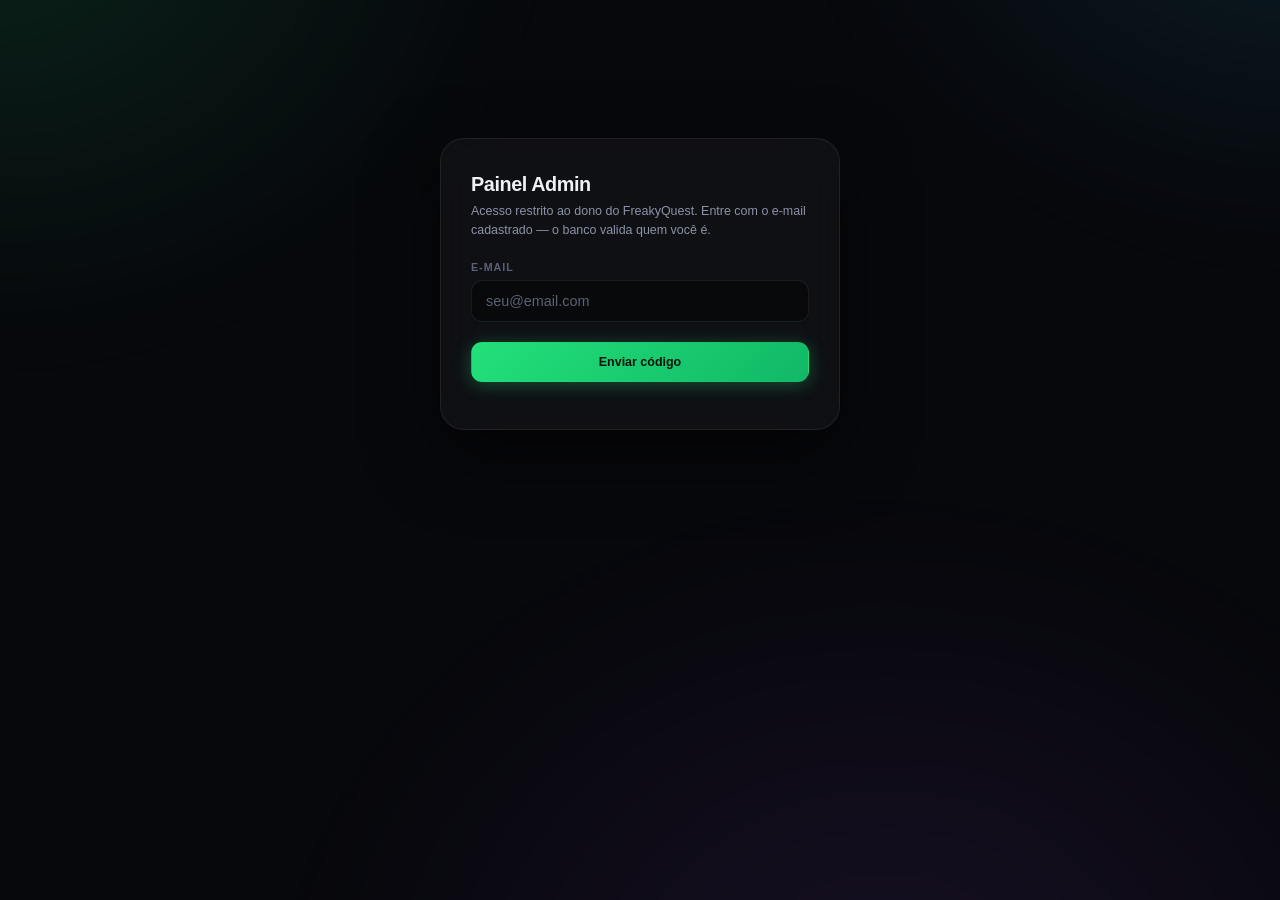
<file: admin.html>
<!DOCTYPE html>
<html lang="pt-BR">
<head>
<meta charset="UTF-8">
<meta name="viewport" content="width=device-width, initial-scale=1.0">
<title>FreakyQuest — Painel Admin</title>
<script src="vendor_supabase.js"></script>
<style>
  :root {
    --bg: #07080c;
    --bg-2: #0c0e14;
    --glass: rgba(255,255,255,0.035);
    --glass-brd: rgba(255,255,255,0.08);
    --txt: #eef2f6;
    --txt-dim: #8b93a7;
    --txt-mute: #5a6275;
    --neon: #22e07a;
    --neon-dim: rgba(34,224,122,0.14);
    --cyan: #35d6ff;
    --amber: #ffb703;
    --violet: #a855f7;
    --danger: #ff4d6d;
    --r: 18px;
    --mono: ui-monospace, "SF Mono", "JetBrains Mono", Menlo, monospace;
  }
  * { box-sizing: border-box; margin: 0; padding: 0; }

  body {
    background: var(--bg);
    color: var(--txt);
    font-family: "Inter", -apple-system, BlinkMacSystemFont, "Segoe UI", sans-serif;
    min-height: 100vh;
    padding: 28px clamp(16px, 4vw, 44px) 60px;
    position: relative;
    overflow-x: hidden;
    -webkit-font-smoothing: antialiased;
  }
  /* Aurora de fundo — dá profundidade sem virar ruído visual */
  body::before {
    content: '';
    position: fixed;
    inset: -30%;
    background:
      radial-gradient(38% 44% at 18% 12%, rgba(34,224,122,0.13), transparent 70%),
      radial-gradient(34% 40% at 82% 8%, rgba(53,214,255,0.11), transparent 70%),
      radial-gradient(40% 46% at 62% 88%, rgba(168,85,247,0.10), transparent 72%);
    filter: blur(46px);
    animation: drift 26s ease-in-out infinite alternate;
    pointer-events: none;
    z-index: 0;
  }
  @keyframes drift {
    from { transform: translate3d(-2%, -1%, 0) scale(1); }
    to   { transform: translate3d(3%, 2%, 0) scale(1.09); }
  }
  .wrap { position: relative; z-index: 1; max-width: 1320px; margin: 0 auto; }

  /* ─── Topo ─── */
  header {
    display: flex; align-items: center; justify-content: space-between;
    gap: 18px; flex-wrap: wrap; margin-bottom: 26px;
  }
  .brand { display: flex; align-items: center; gap: 13px; }
  .brand-mark {
    width: 42px; height: 42px; border-radius: 13px; flex-shrink: 0;
    background: linear-gradient(140deg, var(--neon), #0d9c52);
    display: grid; place-items: center;
    font-size: 21px; font-weight: 800; color: #04120a;
    box-shadow: 0 0 26px rgba(34,224,122,0.42);
  }
  .brand h1 { font-size: 1.13rem; font-weight: 750; letter-spacing: -0.022em; }
  .brand p { font-size: 0.71rem; color: var(--txt-mute); margin-top: 2px; }

  .top-actions { display: flex; align-items: center; gap: 9px; }
  .btn {
    background: var(--glass); border: 1px solid var(--glass-brd);
    color: var(--txt); padding: 9px 15px; border-radius: 11px;
    font-size: 0.78rem; font-weight: 600; cursor: pointer;
    font-family: inherit; transition: all .18s ease;
    display: inline-flex; align-items: center; gap: 7px;
  }
  .btn:hover { background: rgba(255,255,255,0.075); border-color: rgba(255,255,255,0.17); transform: translateY(-1px); }
  .btn:active { transform: translateY(0); }
  .btn-primary {
    background: linear-gradient(135deg, var(--neon), #12b866);
    border-color: transparent; color: #04120a; font-weight: 750;
    box-shadow: 0 3px 18px rgba(34,224,122,0.3);
  }
  .btn-primary:hover { background: linear-gradient(135deg, #33ef8b, #17c972); }
  .btn:disabled { opacity: .45; cursor: not-allowed; transform: none; }

  /* ─── Login ─── */
  #login {
    max-width: 400px; margin: min(13vh, 110px) auto 0;
    background: var(--glass); border: 1px solid var(--glass-brd);
    border-radius: 24px; padding: 34px 30px;
    backdrop-filter: blur(26px); -webkit-backdrop-filter: blur(26px);
    box-shadow: 0 26px 70px rgba(0,0,0,0.6);
    animation: rise .5s cubic-bezier(.2,.8,.25,1) both;
  }
  #login h2 { font-size: 1.24rem; margin-bottom: 6px; letter-spacing: -0.022em; }
  #login .sub { font-size: 0.78rem; color: var(--txt-dim); margin-bottom: 22px; line-height: 1.5; }
  .field { margin-bottom: 13px; }
  .field label {
    display: block; font-size: 0.67rem; text-transform: uppercase;
    letter-spacing: 0.09em; color: var(--txt-mute); margin-bottom: 7px; font-weight: 650;
  }
  input {
    width: 100%; background: rgba(0,0,0,0.42);
    border: 1px solid var(--glass-brd); border-radius: 11px;
    padding: 12px 14px; color: var(--txt); font-size: 0.9rem;
    font-family: inherit; transition: border-color .18s, box-shadow .18s;
  }
  input:focus {
    outline: none; border-color: var(--neon);
    box-shadow: 0 0 0 3px var(--neon-dim);
  }
  input::placeholder { color: var(--txt-mute); }
  #login .btn { width: 100%; justify-content: center; margin-top: 7px; padding: 12px; }
  .msg { font-size: 0.76rem; margin-top: 13px; line-height: 1.5; }
  .msg.err { color: var(--danger); }
  .msg.ok { color: var(--neon); }
  .hidden { display: none !important; }

  /* ─── Bento ─── */
  .bento {
    display: grid; gap: 15px;
    grid-template-columns: repeat(auto-fit, minmax(210px, 1fr));
    margin-bottom: 15px;
  }
  .card {
    background: var(--glass); border: 1px solid var(--glass-brd);
    border-radius: var(--r); padding: 19px;
    backdrop-filter: blur(20px); -webkit-backdrop-filter: blur(20px);
    position: relative; overflow: hidden;
    animation: rise .55s cubic-bezier(.2,.8,.25,1) both;
    transition: border-color .22s, transform .22s;
  }
  .card:hover { border-color: rgba(255,255,255,0.15); transform: translateY(-2px); }
  /* fio de luz no topo do card */
  .card::after {
    content: ''; position: absolute; inset: 0 0 auto 0; height: 1px;
    background: linear-gradient(90deg, transparent, var(--accent, var(--neon)), transparent);
    opacity: .5;
  }
  @keyframes rise { from { opacity: 0; transform: translateY(14px); } to { opacity: 1; transform: none; } }

  .k-label {
    font-size: 0.65rem; text-transform: uppercase; letter-spacing: 0.1em;
    color: var(--txt-mute); font-weight: 700; display: flex; align-items: center; gap: 6px;
  }
  .k-val {
    font-family: var(--mono); font-size: clamp(1.9rem, 4.4vw, 2.5rem);
    font-weight: 700; letter-spacing: -0.035em; margin-top: 9px; line-height: 1;
    color: var(--accent, var(--txt));
  }
  .k-sub { font-size: 0.71rem; color: var(--txt-dim); margin-top: 7px; }

  .span-2 { grid-column: span 2; }
  @media (max-width: 620px) { .span-2 { grid-column: span 1; } }

  /* ─── Barras ─── */
  .bar-row { display: flex; align-items: center; gap: 11px; margin-top: 11px; }
  .bar-name { font-size: 0.76rem; width: 92px; flex-shrink: 0; color: var(--txt-dim); text-transform: capitalize; }
  .bar-track { flex: 1; height: 7px; background: rgba(255,255,255,0.06); border-radius: 4px; overflow: hidden; }
  .bar-fill {
    height: 100%; border-radius: 4px;
    background: linear-gradient(90deg, var(--accent, var(--neon)), color-mix(in srgb, var(--accent, var(--neon)) 45%, transparent));
    animation: grow .9s cubic-bezier(.2,.8,.25,1) both;
  }
  @keyframes grow { from { width: 0 !important; } }
  .bar-num { font-family: var(--mono); font-size: 0.78rem; width: 26px; text-align: right; color: var(--txt); }

  /* ─── Tabela ─── */
  .table-card { padding: 0; overflow: hidden; }
  .table-head {
    padding: 17px 19px 14px; display: flex; align-items: center;
    justify-content: space-between; gap: 12px; flex-wrap: wrap;
  }
  .table-head h3 { font-size: 0.93rem; font-weight: 700; letter-spacing: -0.015em; }
  .scroll-x { overflow-x: auto; }
  table { width: 100%; border-collapse: collapse; font-size: 0.8rem; min-width: 780px; }
  thead th {
    text-align: left; padding: 9px 15px;
    font-size: 0.63rem; text-transform: uppercase; letter-spacing: 0.09em;
    color: var(--txt-mute); font-weight: 700;
    border-bottom: 1px solid var(--glass-brd); white-space: nowrap;
    background: rgba(0,0,0,0.24);
  }
  tbody td { padding: 13px 15px; border-bottom: 1px solid rgba(255,255,255,0.045); white-space: nowrap; }
  tbody tr:last-child td { border-bottom: none; }
  tbody tr { transition: background .15s; }
  tbody tr:hover { background: rgba(255,255,255,0.028); }
  .mono { font-family: var(--mono); font-size: 0.77rem; }
  .email { font-weight: 600; }
  .nick { color: var(--cyan); font-weight: 650; }
  .dim { color: var(--txt-mute); }

  .pill {
    display: inline-block; padding: 3px 9px; border-radius: 999px;
    font-size: 0.64rem; font-weight: 700; letter-spacing: 0.03em;
  }
  .pill-on   { background: rgba(34,224,122,0.15);  color: var(--neon);  }
  .pill-idle { background: rgba(255,183,3,0.13);   color: var(--amber); }
  .pill-off  { background: rgba(255,255,255,0.06); color: var(--txt-mute); }
  .pill-rpg  { background: rgba(168,85,247,0.16);  color: #c99bff; }
  .pill-simp { background: rgba(53,214,255,0.13);  color: var(--cyan); }

  .empty { padding: 40px 20px; text-align: center; color: var(--txt-mute); font-size: 0.83rem; }
  footer { margin-top: 22px; text-align: center; font-size: 0.68rem; color: var(--txt-mute); }
  .spin {
    width: 15px; height: 15px; border: 2px solid rgba(255,255,255,0.15);
    border-top-color: var(--neon); border-radius: 50%;
    animation: sp .7s linear infinite; display: inline-block;
  }
  @keyframes sp { to { transform: rotate(360deg); } }
</style>
</head>
<body>
<div class="wrap">

  <!-- ══ LOGIN ══ -->
  <section id="login">
    <h2>Painel Admin</h2>
    <p class="sub">Acesso restrito ao dono do FreakyQuest. Entre com o e-mail cadastrado — o banco valida quem você é.</p>

    <div class="field">
      <label for="email">E-mail</label>
      <input type="email" id="email" placeholder="seu@email.com" autocomplete="email">
    </div>
    <button class="btn btn-primary" id="btn-send">Enviar código</button>

    <div id="code-step" class="hidden">
      <div class="field" style="margin-top:15px">
        <label for="code">Código recebido no e-mail</label>
        <input type="text" id="code" placeholder="Código" inputmode="numeric" autocomplete="one-time-code">
      </div>
      <button class="btn btn-primary" id="btn-verify">Entrar</button>
    </div>

    <p class="msg" id="login-msg"></p>
  </section>

  <!-- ══ DASHBOARD ══ -->
  <div id="dash" class="hidden">
    <header>
      <div class="brand">
        <div class="brand-mark">FQ</div>
        <div>
          <h1>Painel Admin</h1>
          <p id="hdr-sub">—</p>
        </div>
      </div>
      <div class="top-actions">
        <button class="btn" id="btn-refresh">↻ Atualizar</button>
        <button class="btn" id="btn-logout">Sair</button>
      </div>
    </header>

    <div class="bento" id="kpis"></div>
    <div class="bento" id="charts"></div>

    <div class="card table-card" style="animation-delay:.14s">
      <div class="table-head">
        <h3>Usuários</h3>
        <span class="dim" style="font-size:0.72rem" id="tbl-count"></span>
      </div>
      <div class="scroll-x"><table id="tbl">
        <thead><tr>
          <th>E-mail</th><th>Apelido</th><th>Status</th><th>Modo</th>
          <th>Nível</th><th>Treinos</th><th>Sequência</th>
          <th>Mentor</th><th>Último login</th><th>Entrou em</th>
        </tr></thead>
        <tbody id="tbody"></tbody>
      </table></div>
    </div>

    <footer id="foot"></footer>
  </div>
</div>

<script>
const SUPABASE_URL = 'https://mhzrmtxaoaipmjlpedvg.supabase.co';
const SUPABASE_KEY = 'sb_publishable_IF_vgdgV-aF9XOKkvE3Zng_Ym4Z4l7q';
const sb = window.supabase.createClient(SUPABASE_URL, SUPABASE_KEY);

const $ = id => document.getElementById(id);
const msg = (t, cls) => { const el = $('login-msg'); el.textContent = t; el.className = 'msg ' + (cls || ''); };

// Apelido/e-mail sao texto livre controlado pelo USUARIO e caem numa tabela
// montada com innerHTML. Sem escapar, um apelido como "<svg onload=...>"
// (cabe nos 20 caracteres permitidos) executaria script aqui dentro — ou seja,
// na sessao autenticada do dono do painel. Mesmo helper que o app usa.
const esc = str => String(str ?? '').replace(/[&<>"']/g, c => ({
  '&': '&amp;', '<': '&lt;', '>': '&gt;', '"': '&quot;', "'": '&#39;'
}[c]));

// ── Login por código (mesmo fluxo do app) ──
$('btn-send').onclick = async () => {
  const email = $('email').value.trim();
  if (!email) return msg('Digite seu e-mail.', 'err');
  $('btn-send').disabled = true;
  msg('Enviando…');
  const { error } = await sb.auth.signInWithOtp({ email, options: { shouldCreateUser: false } });
  $('btn-send').disabled = false;
  if (error) return msg(error.message, 'err');
  $('code-step').classList.remove('hidden');
  msg('Código enviado. Confira seu e-mail.', 'ok');
};

$('btn-verify').onclick = async () => {
  const email = $('email').value.trim();
  const token = $('code').value.trim().replace(/\s/g, '');
  if (!token) return msg('Digite o código.', 'err');
  $('btn-verify').disabled = true;
  msg('Verificando…');
  const { error } = await sb.auth.verifyOtp({ email, token, type: 'email' });
  $('btn-verify').disabled = false;
  if (error) return msg(error.message, 'err');
  boot();
};

$('btn-logout').onclick = async () => {
  await sb.auth.signOut();
  $('dash').classList.add('hidden');
  $('login').classList.remove('hidden');
  msg('');
};
$('btn-refresh').onclick = () => load(true);

// ── Helpers ──
const fmtDate = s => {
  if (!s) return '—';
  const d = new Date(s);
  return d.toLocaleDateString('pt-BR', { day: '2-digit', month: '2-digit', year: '2-digit' }) +
         ' ' + d.toLocaleTimeString('pt-BR', { hour: '2-digit', minute: '2-digit' });
};
const daysSince = s => s ? Math.floor((Date.now() - new Date(s)) / 86400000) : null;

function statusPill(ultimoLogin) {
  const d = daysSince(ultimoLogin);
  if (d === null) return '<span class="pill pill-off">nunca</span>';
  if (d <= 7)  return '<span class="pill pill-on">ativo</span>';
  if (d <= 30) return '<span class="pill pill-idle">' + d + 'd parado</span>';
  return '<span class="pill pill-off">' + d + 'd parado</span>';
}

function kpi(label, value, sub, accent) {
  return `<div class="card" style="--accent:${accent}">
    <div class="k-label">${label}</div>
    <div class="k-val">${value}</div>
    <div class="k-sub">${sub}</div>
  </div>`;
}

function barCard(title, obj, accent, labelMap) {
  const entries = Object.entries(obj || {}).sort((a, b) => b[1] - a[1]);
  if (!entries.length) return '';
  const max = Math.max(...entries.map(e => e[1])) || 1;
  const rows = entries.map(([k, v]) => {
    const nome = (labelMap && labelMap[k]) || k;
    return `<div class="bar-row">
      <span class="bar-name">${esc(nome)}</span>
      <span class="bar-track"><span class="bar-fill" style="width:${(v / max) * 100}%"></span></span>
      <span class="bar-num">${v}</span>
    </div>`;
  }).join('');
  return `<div class="card span-2" style="--accent:${accent}">
    <div class="k-label">${title}</div>${rows}
  </div>`;
}

// ── Carrega os dados via a função protegida do banco ──
async function load(isRefresh) {
  if (isRefresh) $('btn-refresh').innerHTML = '<span class="spin"></span> Atualizando';
  const { data, error } = await sb.rpc('admin_overview');
  $('btn-refresh').innerHTML = '↻ Atualizar';

  if (error) {
    $('dash').classList.add('hidden');
    $('login').classList.remove('hidden');
    msg('Erro: ' + error.message, 'err');
    return;
  }

  const t = data.totais;
  const pct = t.contas ? Math.round((t.ativos_7d / t.contas) * 100) : 0;

  $('kpis').innerHTML = [
    kpi('Contas criadas', t.contas, `+${t.novos_7d} nos últimos 7 dias`, 'var(--neon)'),
    kpi('Ativos (7 dias)', t.ativos_7d, `${pct}% da base · ${t.ativos_30d} em 30 dias`, 'var(--cyan)'),
    kpi('Com progresso salvo', t.com_progresso, `${t.contas - t.com_progresso} só criaram conta`, 'var(--violet)'),
    kpi('Chama Eterna', (t.chama_eterna || 0).toLocaleString('pt-BR'), `${t.amizades} amizade(s) formada(s)`, 'var(--amber)')
  ].join('');

  $('charts').innerHTML =
    barCard('Mentores mais usados', data.mentores, 'var(--violet)') +
    barCard('Modo do app', data.modos, 'var(--cyan)', { rpg: 'Modo RPG', simple: 'Modo Simples' });

  const users = data.usuarios || [];
  $('tbl-count').textContent = users.length + ' no total';
  $('tbody').innerHTML = users.length ? users.map(u => `<tr>
      <td class="email">${esc(u.email) || '—'}</td>
      <td class="nick">${u.apelido ? esc(u.apelido) : '<span class="dim">—</span>'}</td>
      <td>${statusPill(u.ultimo_login)}</td>
      <td>${u.modo === 'simple' ? '<span class="pill pill-simp">Simples</span>'
            : u.modo === 'rpg' ? '<span class="pill pill-rpg">RPG</span>'
            : '<span class="dim">—</span>'}</td>
      <td class="mono">${u.nivel ?? '—'}</td>
      <td class="mono">${u.treinos ?? 0}</td>
      <td class="mono">${u.streak ?? 0}</td>
      <td class="dim" style="text-transform:capitalize">${esc(u.mentor) || '—'}</td>
      <td class="mono dim">${fmtDate(u.ultimo_login)}</td>
      <td class="mono dim">${fmtDate(u.criada_em)}</td>
    </tr>`).join('')
    : '<tr><td colspan="10" class="empty">Nenhum usuário ainda.</td></tr>';

  $('hdr-sub').textContent = t.contas + ' usuário(s) · ' + t.ativos_7d + ' ativo(s) essa semana';
  $('foot').textContent = 'Atualizado em ' + new Date(data.gerado_em).toLocaleString('pt-BR');
}

async function boot() {
  const { data } = await sb.auth.getSession();
  if (data && data.session) {
    $('login').classList.add('hidden');
    $('dash').classList.remove('hidden');
    await load();
  }
}
boot();
</script>
</body>
</html>
</file>
